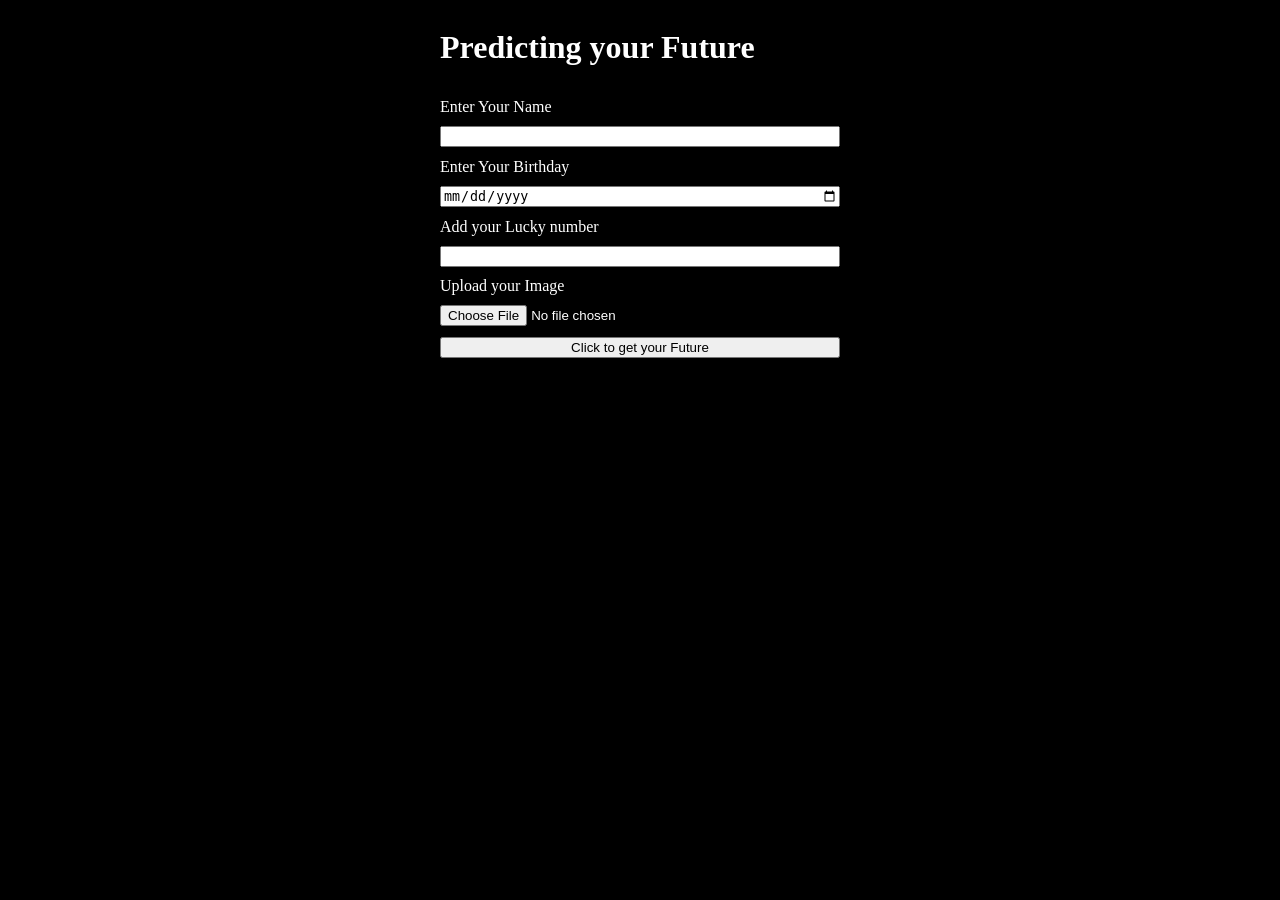
<file: Astrology/index.html>
<!DOCTYPE html>
<html lang="en">
<head>
    <meta charset="UTF-8">
    <meta name="viewport" content="width=device-width, initial-scale=1.0">
    <title>Astrology</title>
</head>
<body style="background-color: black; color: white; display: flex; justify-content: center; align-items: center;align-content: center;">
    <div id="parent" style="height: 400px; width: 400px;">
        <h1>Predicting your Future</h1>
        <form action="submit" style="height: 70%; width: 100%; display: flex; flex-direction: column; justify-content: space-evenly;">
            <label for="name">Enter Your Name</label>
            <input type="text" name="name" id="name" required>

            <label for="DOB">Enter Your Birthday</label>
            <input type="date" name="DOB" id="DOB" required>

            <label for="lucky">Add your Lucky number</label>
            <input type="number" name="luck" id="lucky" required>

            <label for="image">Upload your Image</label>
            <input type="file" name="image" id="image" >
            <button type="submit" id="button">Click to get your Future</button>
        </form>

        <h2 id="result"></h2>
    </div>
    <script src="script.js"></script>
</body>
</html>
</file>
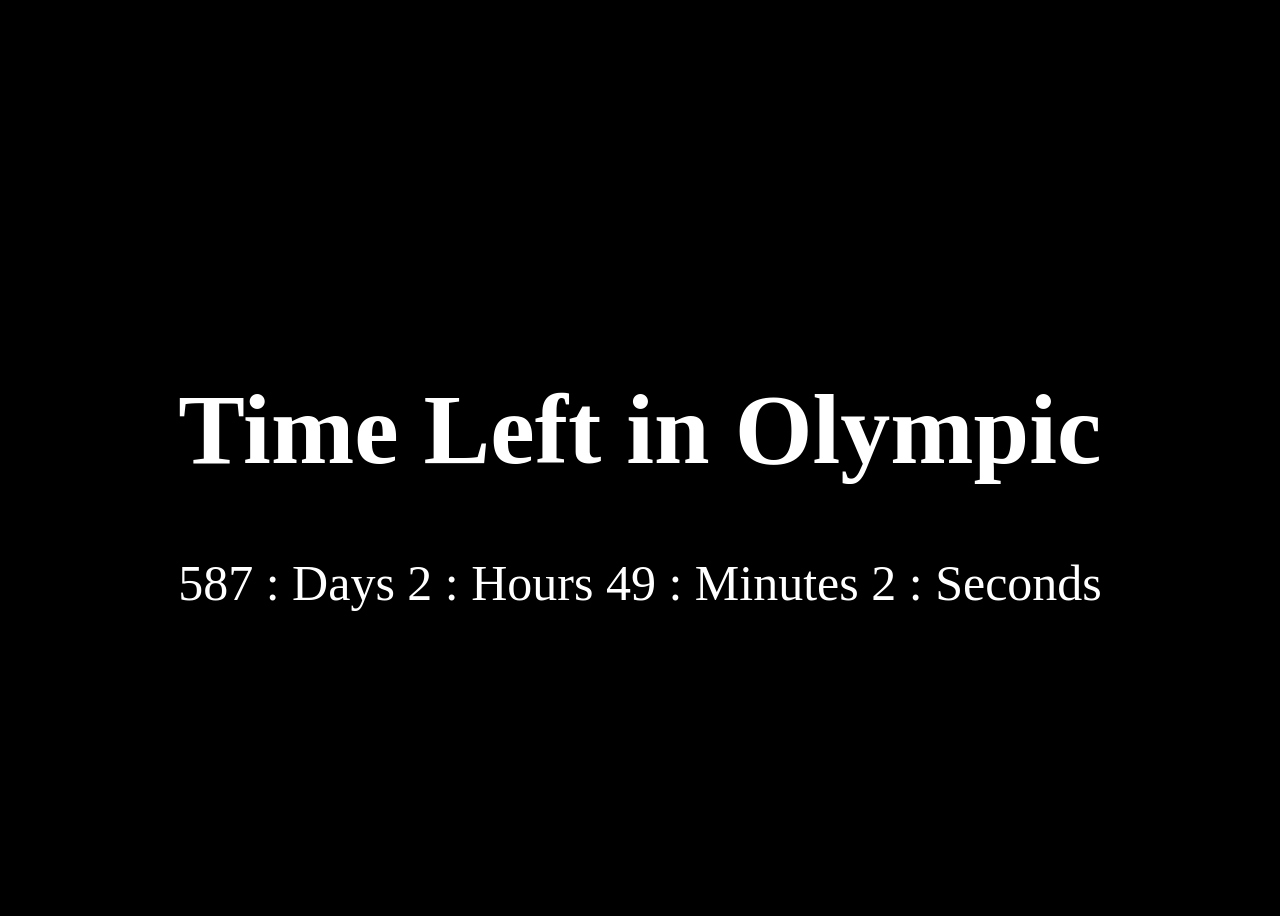
<file: count down Timer/index.html>
<!DOCTYPE html>
<html lang="en">
<head>
    <meta charset="UTF-8">
    <meta name="viewport" content="width=device-width, initial-scale=1.0">
    <title>Count Down Timer</title>
</head>
<body style="background-color: black; height: 100vh; display: flex; justify-content: center; align-items: center; color: white; font-size: 50px;">
    <div id="parent">
        <h1>Time Left in Olympic</h1>
        <div id="result"></div>
    </div>
</body>
<script src="script.js"></script>
</html>
</file>
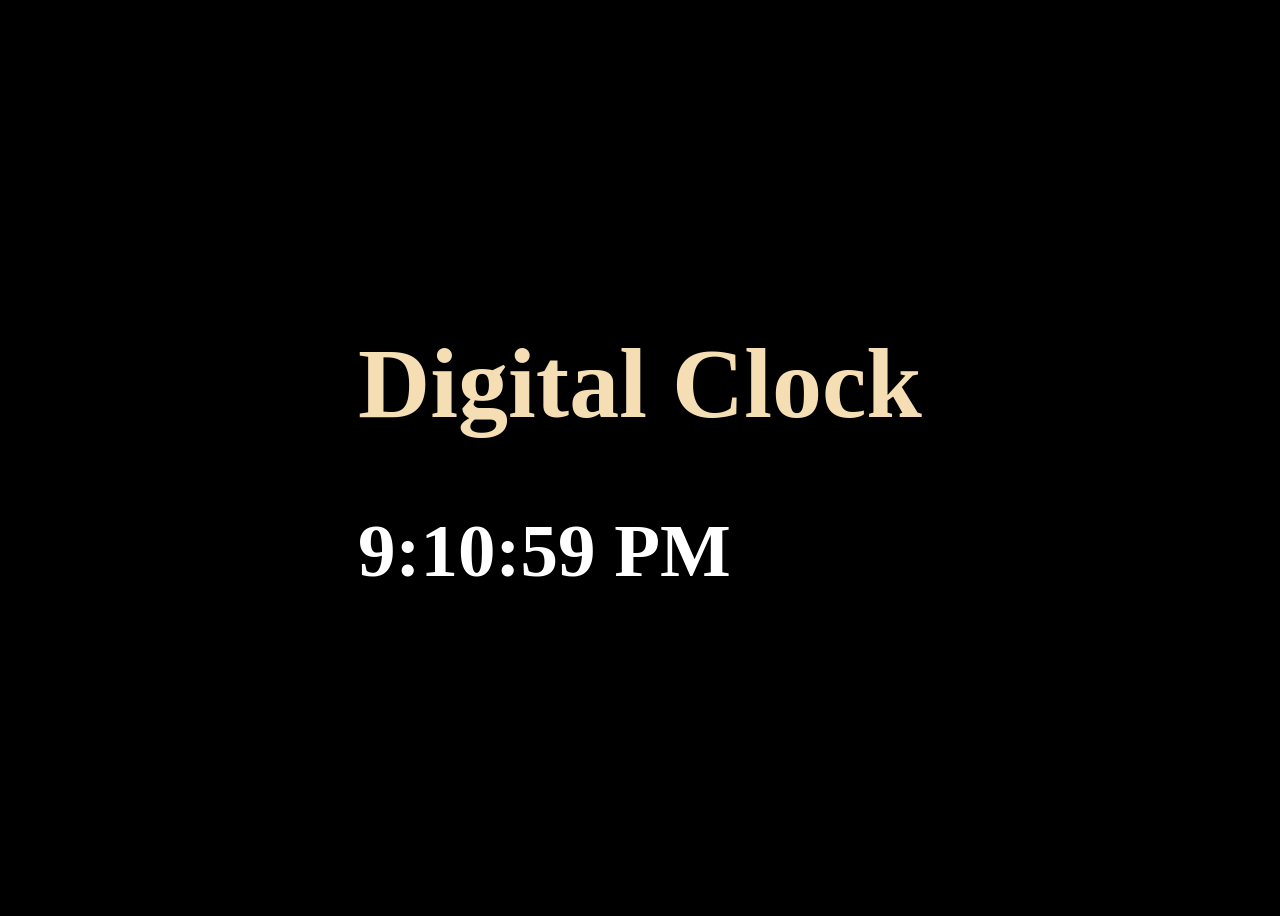
<file: digital clock/index.html>
<!DOCTYPE html>
<html lang="en">
<head>
    <meta charset="UTF-8">
    <meta name="viewport" content="width=device-width, initial-scale=1.0">
    <title>Digital Clock</title>
</head>
<body style="background-color: black;height: 100vh; display: flex; justify-content: center; align-items: center;">
    
   <div  style="font-size:50px; color: wheat">
    <h1>Digital Clock</h1>
    <h2 id="div">Digital Clock</h2>
   </div> 
   <script src="script.js"></script>
</body>
</html>
</file>
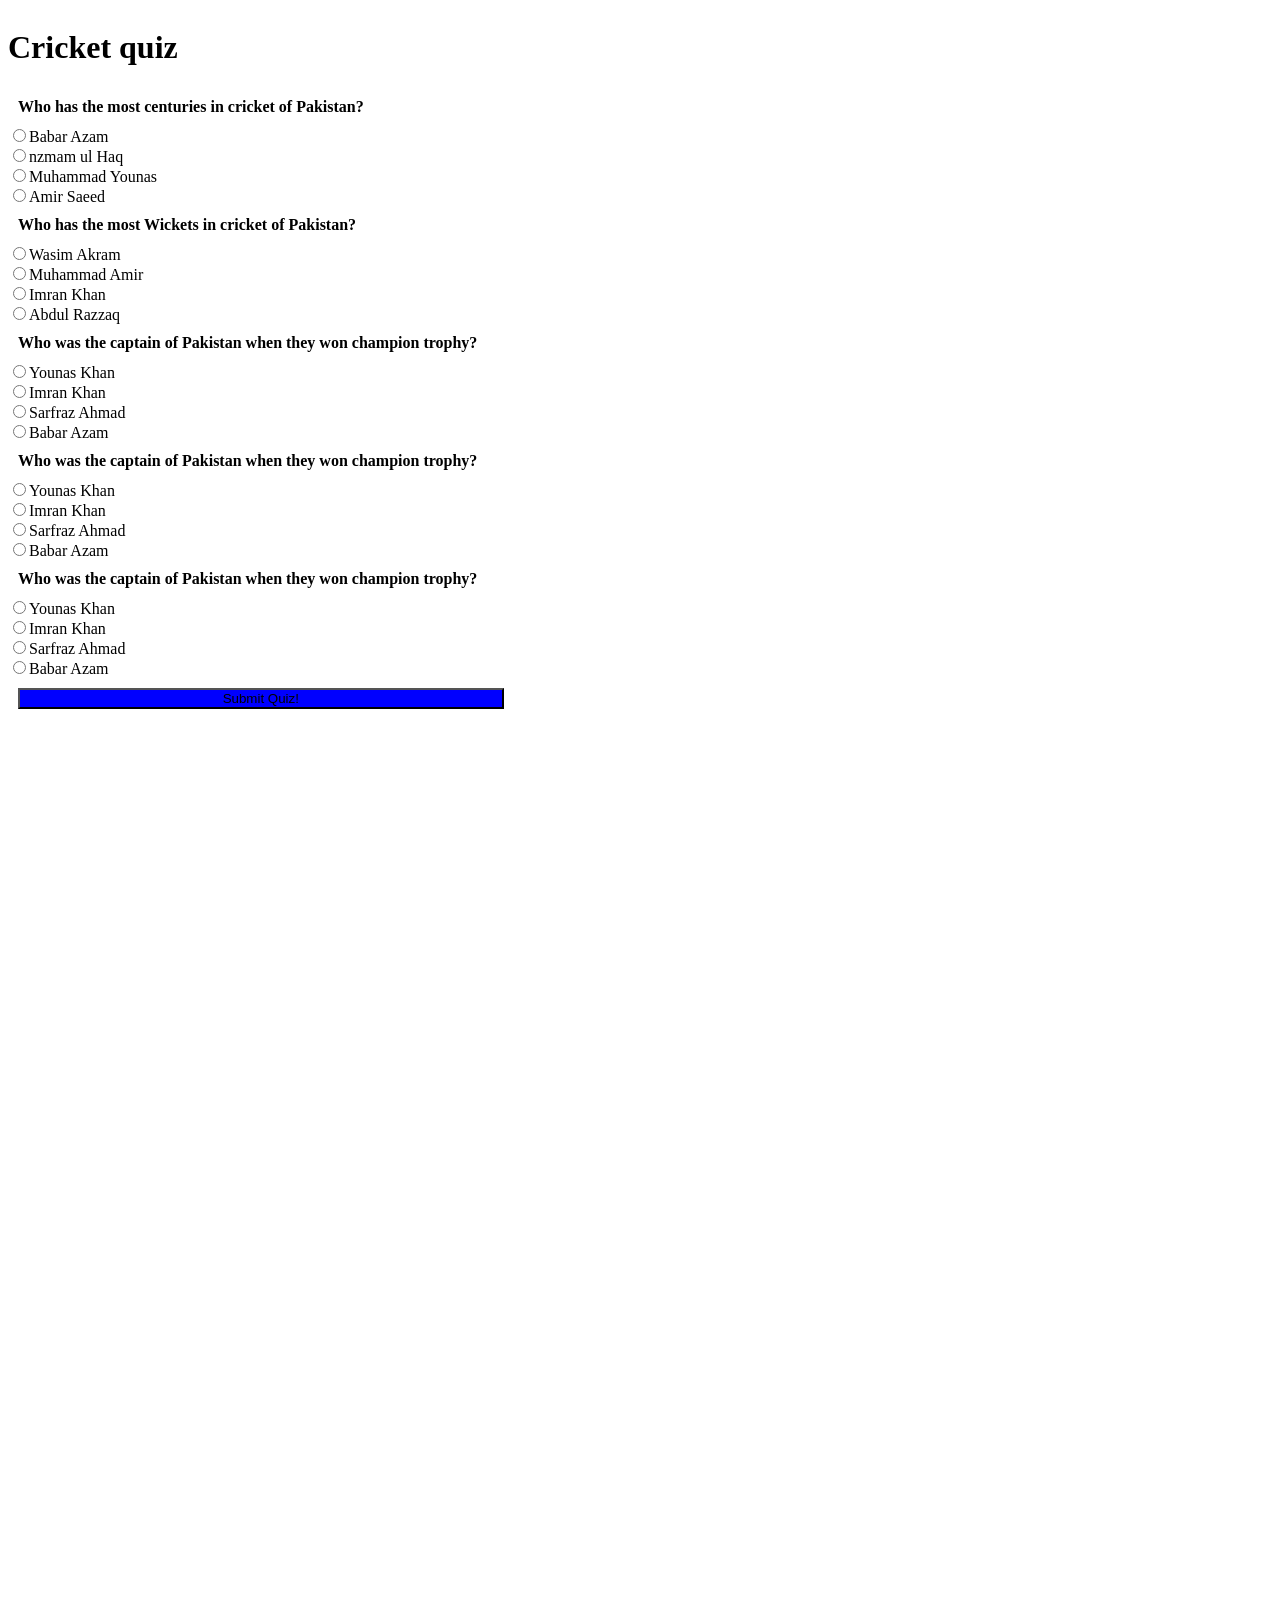
<file: javascript quiz/index.html>
<!DOCTYPE html>
<html lang="en">
<head>
    <meta charset="UTF-8">
    <meta name="viewport" content="width=device-width, initial-scale=1.0">
    <link rel="stylesheet" href="style.css">
    <title>Quiz</title>
</head>
<body>
    <form action="submit">
     <h1>Cricket quiz</h1>
      <div id="q1">
        <p>Who has the most centuries in cricket of Pakistan?</p>
        <label>
            <input type="radio" name="q1" value="Babar Azam">Babar Azam
        </label>
        <label>
            <input type="radio" name="q1" value="Inzmam ul Haq">nzmam ul Haq
        </label>
        <label>
            <input type="radio" name="q1" value="Muhammad Younas">Muhammad Younas
        </label>
        <label>
            <input type="radio" name="q1" value="Amir Saeed">Amir Saeed
        </label>
      </div>
      <div id="q2">
        <p>Who has the most Wickets in cricket of Pakistan?</p>
        <label>
            <input type="radio" name="q2" value="Wasim Akram">Wasim Akram
        </label>
        <label>
            <input type="radio" name="q2" value="Muhammad Amir">Muhammad Amir
        </label>
        <label>
            <input type="radio" name="q2" value="Imran Khan">Imran Khan
        </label>
        <label>
            <input type="radio" name="q2" value="Abdul Razzaq">Abdul Razzaq
        </label>
      </div>
      <div id="q3">
        <p>Who was the captain of Pakistan when they won champion trophy?</p>
        <label>
            <input type="radio" name="q3" value="Younas Khan">Younas Khan
        </label>
        <label>
            <input type="radio" name="q3" value="Imran Khan">Imran Khan
        </label>
        <label>
            <input type="radio" name="q3" value="Sarfraz Ahmad">Sarfraz Ahmad
        </label>
        <label>
            <input type="radio" name="q3" value="Babar Azam">Babar Azam
        </label>
      </div>
      <div id="q4">
        <p>Who was the captain of Pakistan when they won champion trophy?</p>
        <label>
            <input type="radio" name="q4" value="Younas Khan">Younas Khan
        </label>
        <label>
            <input type="radio" name="q4" value="Imran Khan">Imran Khan
        </label>
        <label>
            <input type="radio" name="q4" value="Sarfraz Ahmad">Sarfraz Ahmad
        </label>
        <label>
            <input type="radio" name="q4" value="Babar Azam">Babar Azam
        </label>
      </div>
      <div id="q5">
        <p>Who was the captain of Pakistan when they won champion trophy?</p>
        <label>
            <input type="radio" name="q5" value="Younas Khan">Younas Khan
        </label>
        <label>
            <input type="radio" name="q5" value="Imran Khan">Imran Khan
        </label>
        <label>
            <input type="radio" name="q5" value="Sarfraz Ahmad">Sarfraz Ahmad
        </label>
        <label>
            <input type="radio" name="q5" value="Babar Azam">Babar Azam
        </label>
      </div>

      <button type="submit">Submit Quiz!</button>
    </form>

    <div id="result" style="color: black;">
        
    </div>
    
</body>
<script src="script.js"></script>
</html>
</file>
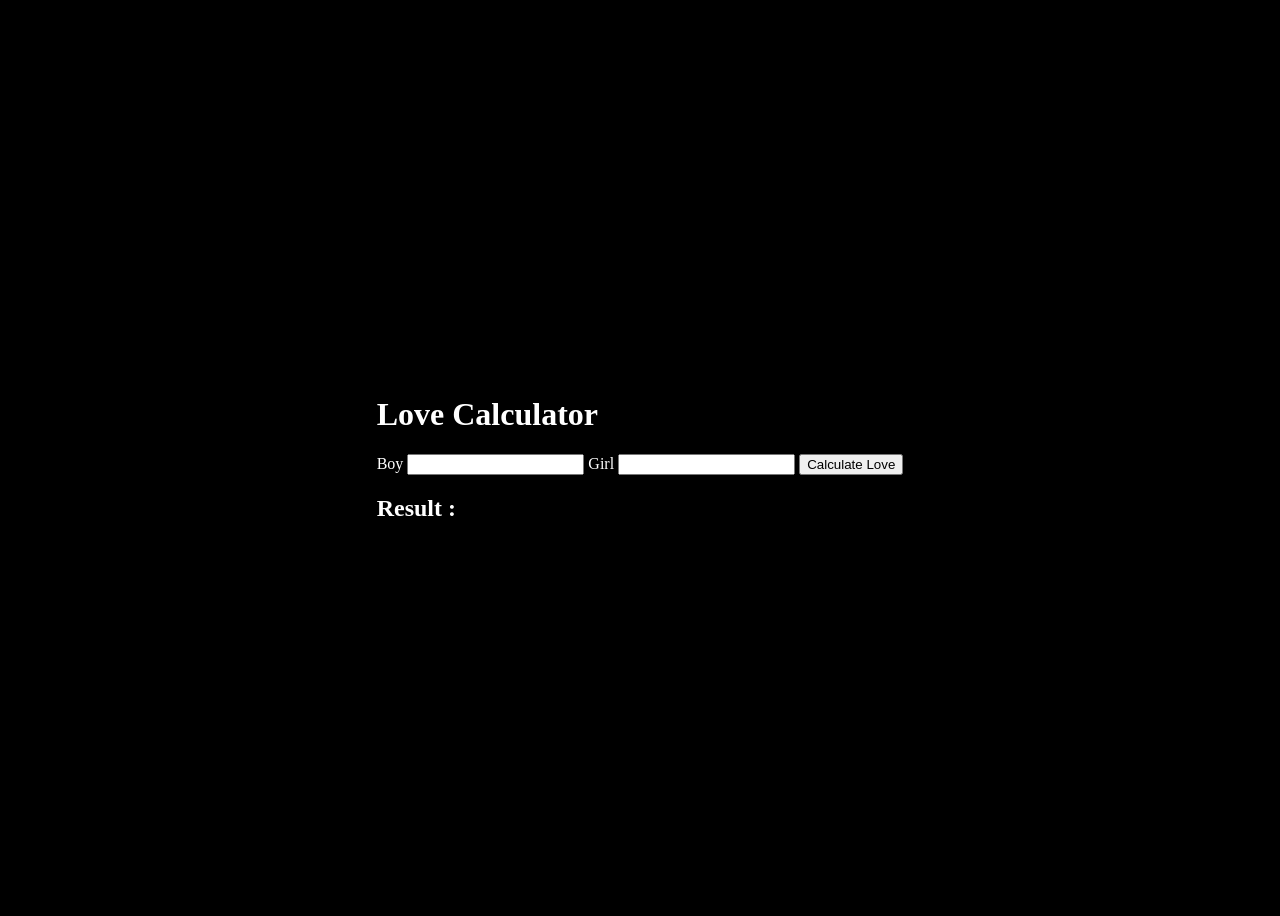
<file: love calculator/index.html>
<!DOCTYPE html>
<html lang="en">
<head>
    <meta charset="UTF-8">
    <meta name="viewport" content="width=device-width, initial-scale=1.0">
    <link rel="stylesheet" href="style.css">
    <title>Love Calculator</title>
</head>
<body>
    <div id="parent">
        <h1>Love Calculator</h1>

        <form action="Boy">
            <label for="Boy">Boy</label>
            <input type="text" name="Boy" id="Boy" required> 

            <label for="Girl">Girl</label>
            <input type="text" name="Girl" id="Girl" required> 

            <button type="submit">Calculate Love</button>
        </form>
        <h2>Result :</h2>
    </div>

    <script src="script.js"></script>
</body>
</html>
</file>
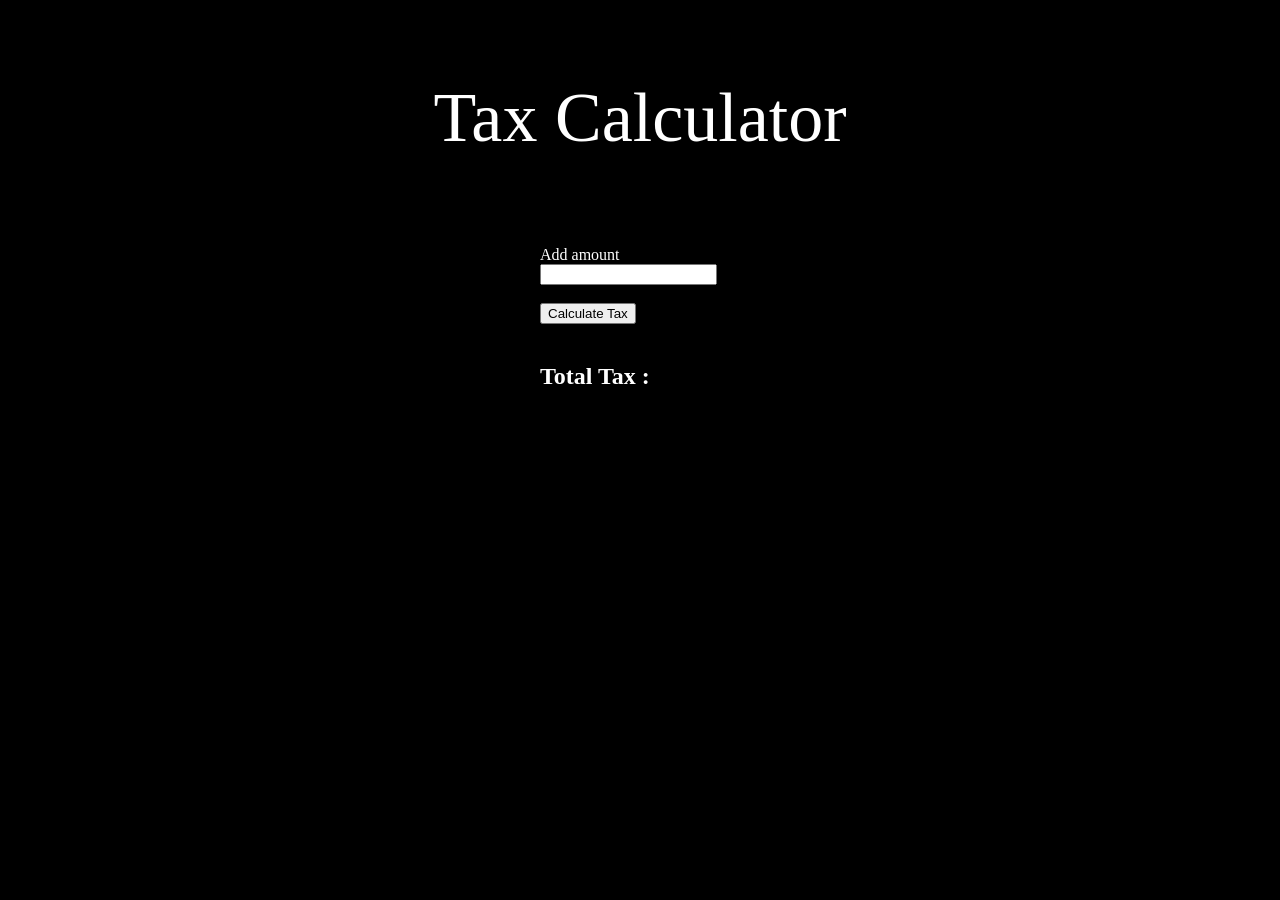
<file: tax calculator/index.html>
<!DOCTYPE html>
<html lang="en">
<head>
    <meta charset="UTF-8">
    <meta name="viewport" content="width=device-width, initial-scale=1.0">
    <link rel="stylesheet" href="style.css">
    <title>Tax Calculator</title>
</head>
<body>
    <p id="heading">Tax Calculator</p>

    <div id="parent">
        <form>
            <label for="income">Add amount</label>
            <input type="number" id="income" name="income">
            <br><br>
            <button type="submit">Calculate Tax</button>
        </form>

        <h2>Total Tax : </h2>
    </div>

    <script src="script.js"></script>

</body>

</html>
</file>
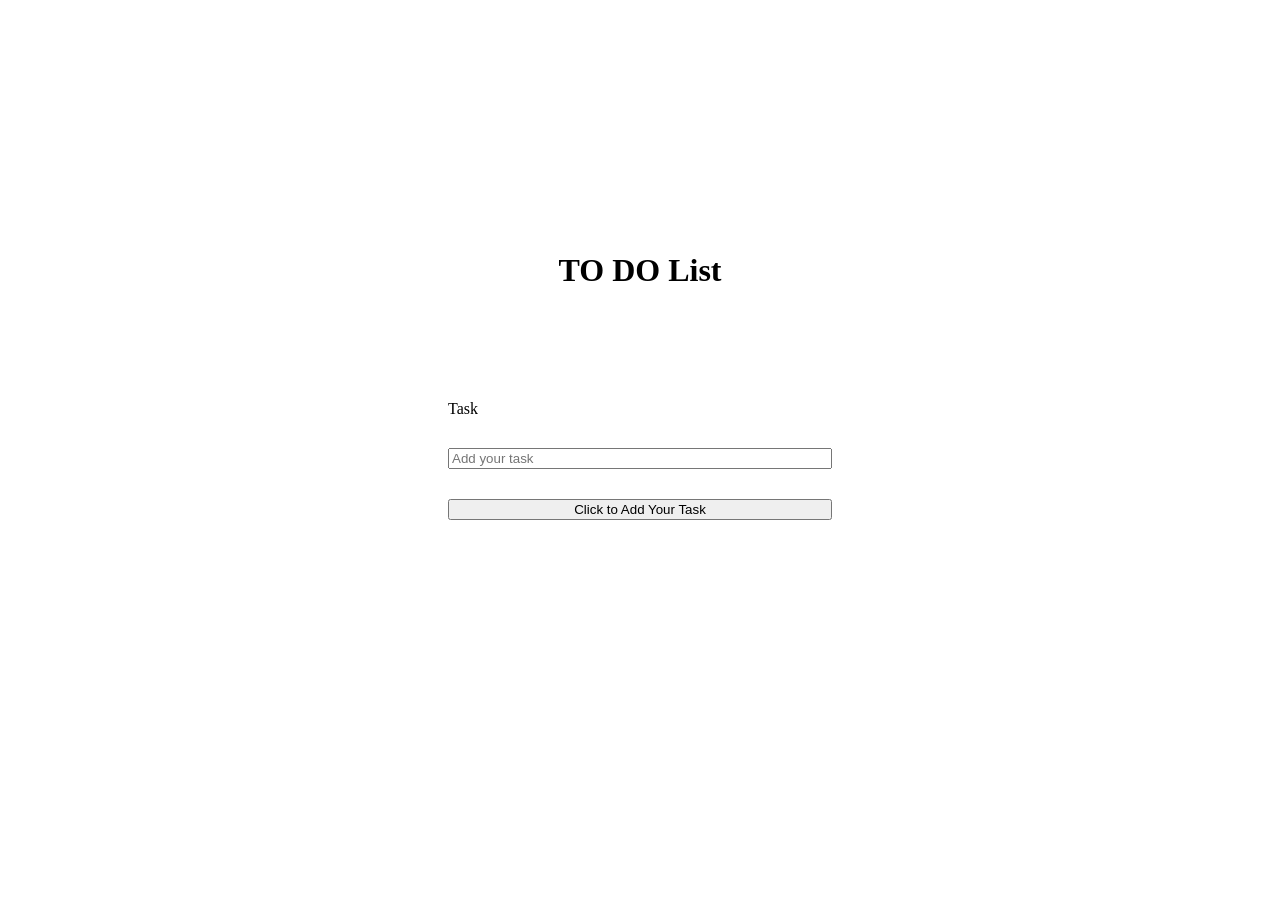
<file: To Do List/index.html>
<!DOCTYPE html>
<html lang="en">
<head>
    <meta charset="UTF-8">
    <meta name="viewport" content="width=device-width, initial-scale=1.0">
    <link rel="stylesheet" href="style.css">
    <title>To Do List</title>
</head>
<body>
    <h1>TO DO List</h1>
    <div id="parent">
      <form >
        <label for="input">Task </label>
        <input type="text" name="input" id="input" placeholder="Add your task" required>

        <button type="submit">Click to Add Your Task</button>
      </form>

       <div id="alltask">
       </div>

    </div>
</body>
<script src="script.js"></script>
</html>
</file>
<file: javascript quiz/style.css>
/* body {
    height: 100vh;
    width: 100vw;
    display: flex;
    flex-direction: column;
    justify-content: space-evenly;
    align-items: center;
    align-content: center;
} */

form{
    height: 80%;
    width: 40%;
    display: flex;
    flex-direction: column;
    justify-content: space-between  ;

}

p{
    font-weight: 600;
    margin: 10px;
}

button{
    margin: 10px;
    background-color: blue;
    color: whi;
}

#q1{
    display: flex;
    flex-direction: column;
    
}
#q2{
    display: flex;
    flex-direction: column;

}
#q3{
    display: flex;
    flex-direction: column;

}
#q4{
    display: flex;
    flex-direction: column;

}
#q5{
    display: flex;
    flex-direction: column;

}


#result {
    height: 100px;
    height: 100vw;
}
</file>
<file: love calculator/style.css>
body{
    background-color: black;
    color: white;
    height: 100vh;
    display: flex;
    justify-content: center;
    align-items: center;
    /* flex-direction: column; */
    
}

/* #parent{
    display: flex;
    flex-direction: column;
    height: 300px;
    width: 300px;
    flex-direction: column;
    justify-content: space-between;
}

form{
    display: flex;
    flex-direction: column;
    justify-content: space-around;
} */
</file>
<file: tax calculator/style.css>
body{
    background-color: black;
    color: white;
    display: flex;
    justify-content: center;
    flex-direction: column;
    align-content: center;
    align-items: center;
}

#heading{
    font-size: 70px;
}

#parent{
    width: 200px;
    height: 200px;
    display: flex;
    flex-direction: column;
    justify-content: space-evenly;
}
</file>
<file: To Do List/style.css>
body {
    /* background-color: black;
    color: white; */
    padding: 0px;
    margin: 0px;
    height: 100vh;
    width: 100vw;
    display: flex;
    flex-direction: column;
    justify-content: center;
    align-items: center;
    align-content: center;
}

#parent {
    height: 40%;
    width: 30%;
    display: flex;
    flex-direction: column;
    justify-content: space-evenly;
    align-items:  center;
    align-content: center;
}

form {
    height: 50%;
    width: 100%;
    display: flex;
    flex-direction: column;
    justify-content: space-evenly   ;
}
</file>
